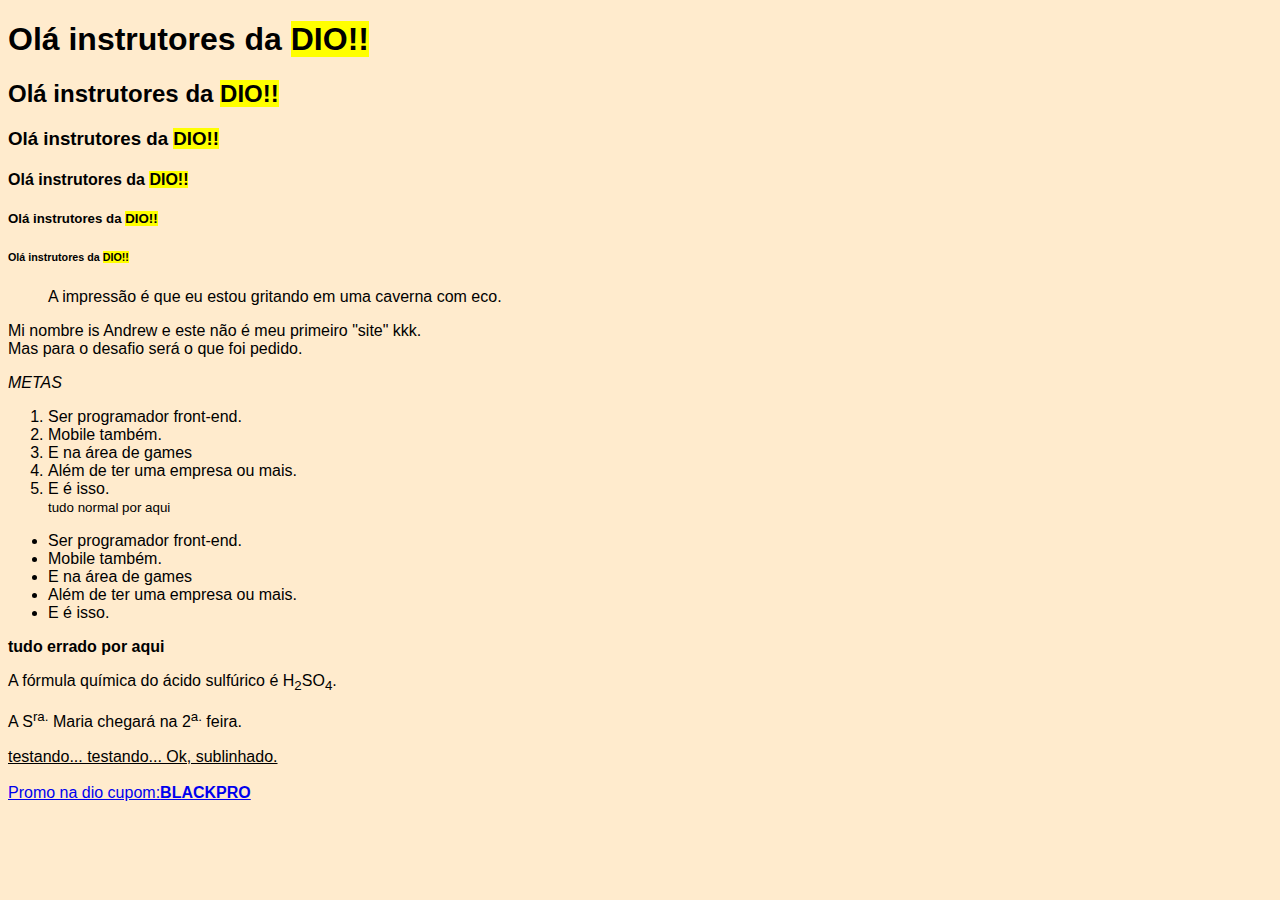
<file: Curso HTML - DIO/Desafio-com-estruturas-b-sicas-em-html-DIO/desafio1.html>
<!DOCTYPE html>
<html lang="pt-br">
<head>
    <meta charset="UTF-8">
    <meta http-equiv="X-UA-Compatible" content="IE=edge">
    <meta name="viewport" content="width=device-width, initial-scale=1.0">
    <title>Desafio de criar uma estrutura básica com as tags</title>
    <link rel="stylesheet" href="estilo.css">
</head>
<body>
    <h1>Olá instrutores da <mark>DIO!!</mark></h1>
    <h2>Olá instrutores da <mark>DIO!!</mark></h2>
    <h3>Olá instrutores da <mark>DIO!!</mark></h3>
    <h4>Olá instrutores da <mark>DIO!!</mark></h4>
    <h5>Olá instrutores da <mark>DIO!!</mark></h5>
    <h6>Olá instrutores da <mark>DIO!!</mark></h6>
    <blockquote>A impressão é que eu estou gritando em uma caverna com eco.</blockquote>
    <p>Mi nombre is Andrew e este não é meu primeiro "site" kkk. <br> Mas para o desafio será o que foi pedido.</p>

    <p><i>METAS</i></p>

    <ol>
        <li>Ser programador front-end.</li>
        <li>Mobile também.</li>
        <li>E na área de games</li>
        <li>Além de ter uma empresa ou mais.</li>
        <li>E é isso.</li>
        <small>tudo normal por aqui</small>
    </ol>
    <ul>
        <li>Ser programador front-end.</li>
        <li>Mobile também.</li>
        <li>E na área de games</li>
        <li>Além de ter uma empresa ou mais.</li>
        <li>E é isso.</li>
    </ul>
    <p><strong>tudo errado por aqui </strong></p>
    <p>A fórmula química do ácido sulfúrico é H<sub>2</sub>SO<sub>4</sub>.</p>
    <p>A S<sup>ra.</sup> Maria chegará na 2<sup>a.</sup> feira.</p>

    <u>testando... testando... Ok, sublinhado.</u>
    <br>
    <br>
    <a href="https://www.dio.me/" target="_blank" title="PROMO">Promo na dio cupom:<strong>BLACKPRO</strong></a>

    <a
</body>
</html>
</file>
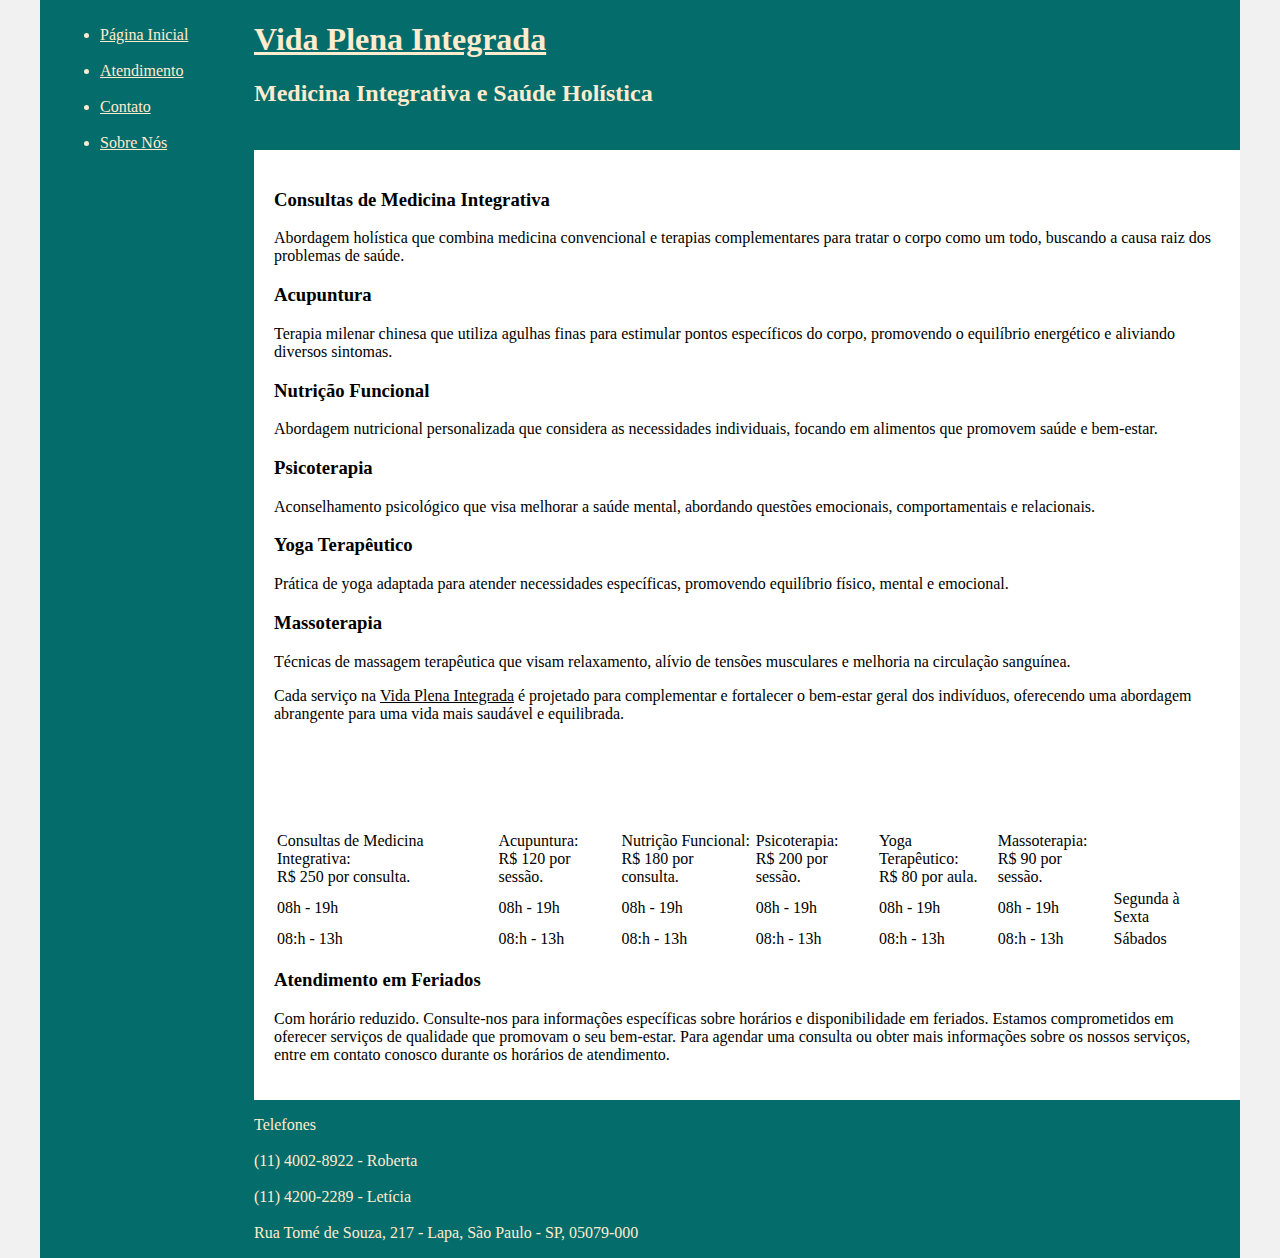
<file: Curso HTML - DIO/Saúde Integral - Projeto DIO/Atendimento/atendimento.html>
<!DOCTYPE html>
<html lang="en">
<head>
    <meta charset="UTF-8">
    <meta http-equiv="X-UA-Compatible" content="IE=edge">
    <meta name="viewport" content="width=device-width, initial-scale=1.0">
    <title>Template - Utilizar como modelo</title>
    <link rel="stylesheet" href="base.css">
</head>
<body>
    <div class="wrapper">
        <div class="menu">
            <!-- Aqui vai o seu menu -->
            <ul>
                <li><a href="/Saúde Integral - Projeto DIO/Página Principal/página principal.html">Página Inicial</a></li> <br>
                <li><a href="/Saúde Integral - Projeto DIO/Atendimento/atendimento.html">Atendimento</a></li> <br>
                <li><a href="/Saúde Integral - Projeto DIO/Contato/contato.html">Contato</a></li> <br>
                <li><a href="/Saúde Integral - Projeto DIO/Sobre a Clínica/sobre.html">Sobre Nós</a></li>
            </ul>
        </div>

        <div class="main">
            <div class="header">
                <h1><u>Vida Plena Integrada</u></h1>
                <H2>Medicina Integrativa e Saúde Holística</H2>
                <!-- Aqui vai o seu header -->
            </div>
    
            <div class="content">
                <h3>Consultas de Medicina Integrativa</h3>
                <p>Abordagem holística que combina medicina convencional e terapias complementares para tratar o corpo como um todo, buscando a causa raiz dos problemas de saúde.</p>

                <h3>Acupuntura</h3>
                <p>Terapia milenar chinesa que utiliza agulhas finas para estimular pontos específicos do corpo, promovendo o equilíbrio energético e aliviando diversos sintomas.
                </p>

                <h3>Nutrição Funcional</h3>
                <p>Abordagem nutricional personalizada que considera as necessidades individuais, focando em alimentos que promovem saúde e bem-estar.
                </p>

                <h3>Psicoterapia</h3>
                <p>Aconselhamento psicológico que visa melhorar a saúde mental, abordando questões emocionais, comportamentais e relacionais.</p>

                <h3>Yoga Terapêutico</h3>
                <p>Prática de yoga adaptada para atender necessidades específicas, promovendo equilíbrio físico, mental e emocional.
                </p>

                <h3>Massoterapia</h3>
                <p>Técnicas de massagem terapêutica que visam relaxamento, alívio de tensões musculares e melhoria na circulação sanguínea.
                </p>

                <p>Cada serviço na <u>Vida Plena Integrada</u> é projetado para complementar e fortalecer o bem-estar geral dos indivíduos, oferecendo uma abordagem abrangente para uma vida mais saudável e equilibrada.</p>

                <table>
                    <tr>
                        <td>Consultas de Medicina Integrativa: <br> R$ 250 por consulta.</td>
                        <br>
                        <td>Acupuntura: <br> R$ 120 por sessão.</td>
                        <br>
                        <td>Nutrição Funcional: <br> R$ 180 por consulta.</td>
                        <br>
                        <td>Psicoterapia: <br> R$ 200 por sessão.</td>
                        <br>
                        <td>Yoga Terapêutico: <br> R$ 80 por aula.</td>
                        <br>
                        <td>Massoterapia: <br> R$ 90 por sessão.</td>
                    </tr>
                    <tr>
                        <td>08h - 19h</td>
                        <td>08h - 19h</td>
                        <td>08h - 19h</td>
                        <td>08h - 19h</td>
                        <td>08h - 19h</td>
                        <td>08h - 19h</td>
                        <td>Segunda à Sexta</td>
                    </tr>
                    <tr>
                        <td>08:h - 13h</td>
                        <td>08:h - 13h</td>
                        <td>08:h - 13h</td>
                        <td>08:h - 13h</td>
                        <td>08:h - 13h</td>
                        <td>08:h - 13h</td>
                        <td>Sábados</td>
                    </tr>
                </table>
                <h3> Atendimento em Feriados</h3>
                <p>Com horário reduzido.
                    Consulte-nos para informações específicas sobre horários e disponibilidade em feriados.
                    Estamos comprometidos em oferecer serviços de qualidade que promovam o seu bem-estar. Para agendar uma consulta ou obter mais informações sobre os nossos serviços, entre em contato conosco durante os horários de atendimento.</p>
                <!-- Aqui vai o seu conteúdo -->
            </div>
    
            <div class="footer">
                <p>Telefones
                    <br> <br>
                    (11) 4002-8922 - Roberta
                    <br> <br>
                    (11) 4200-2289 - Letícia
                    <br> <br>
                    Rua Tomé de Souza, 217 - Lapa, São Paulo - SP, 05079-000</p>
                <!-- Aqui vai o seu rodapé -->
            </div>
        </div>
    </div>
</body>
</html>
</file>
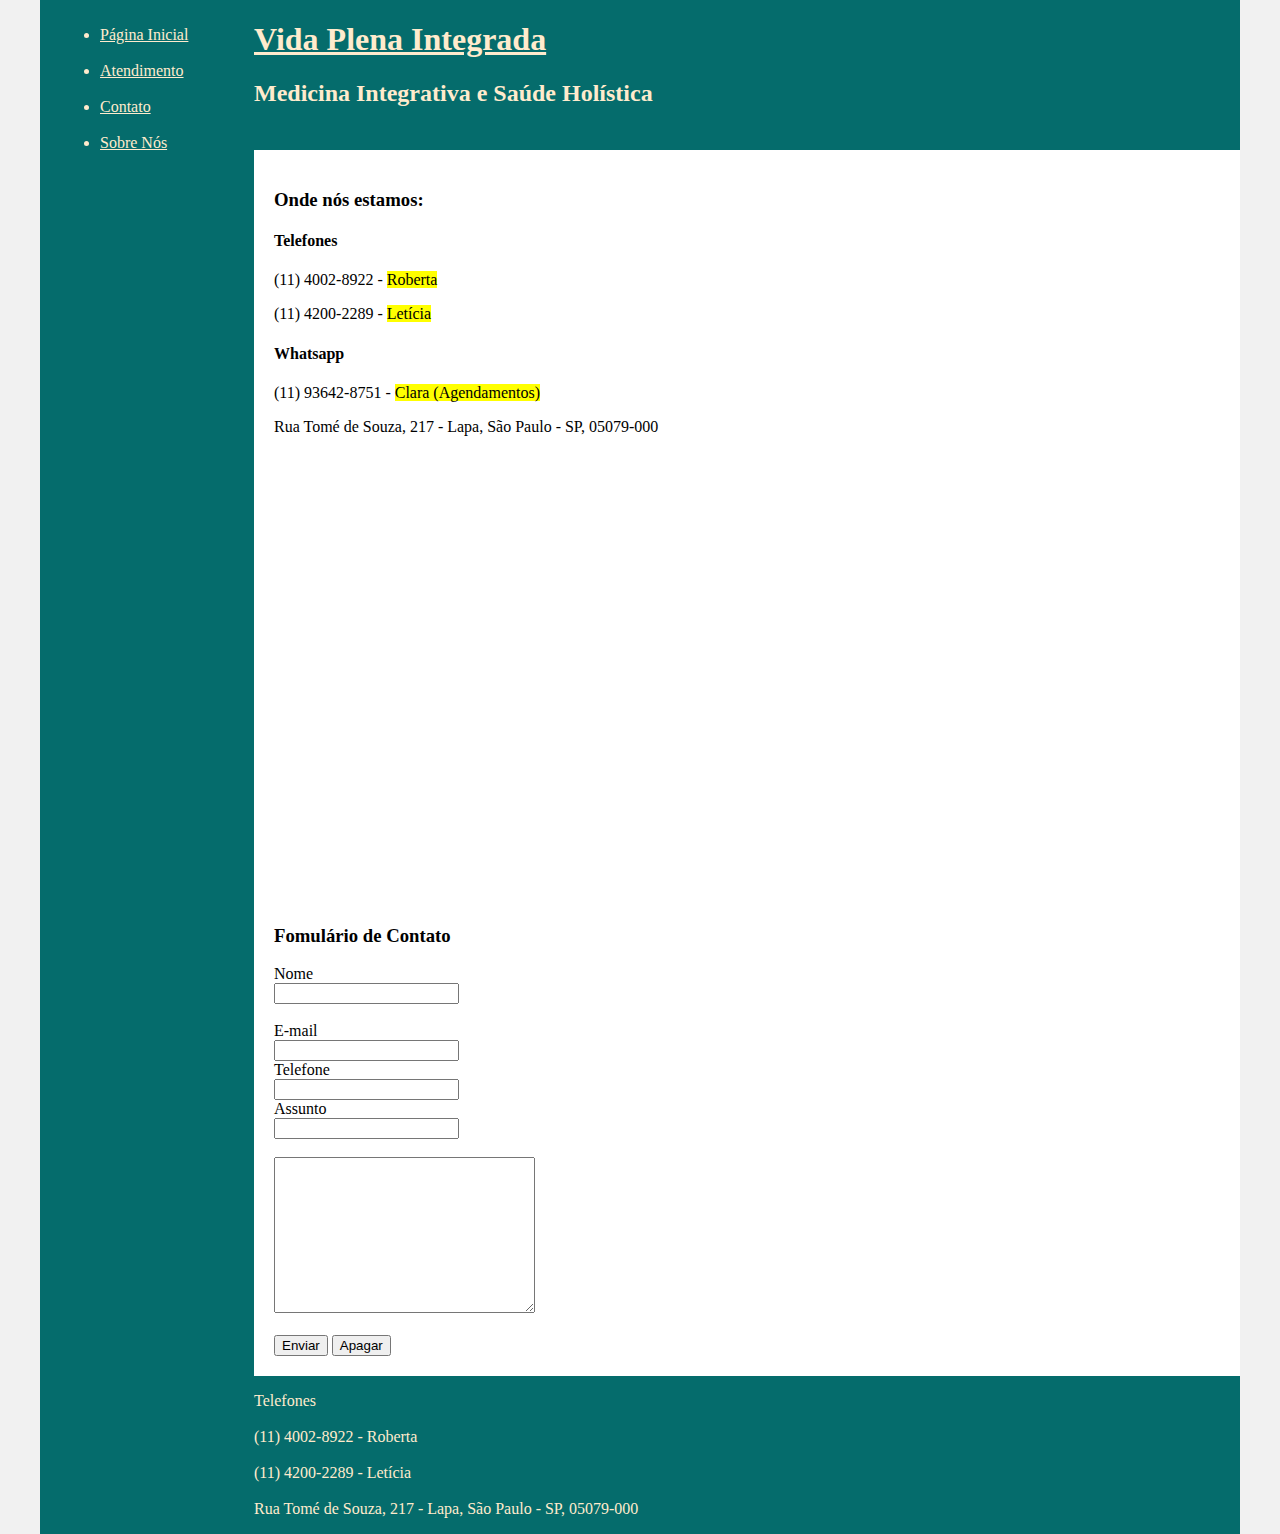
<file: Curso HTML - DIO/Saúde Integral - Projeto DIO/Contato/contato.html>
<!DOCTYPE html>
<html lang="en">
<head>
    <meta charset="UTF-8">
    <meta http-equiv="X-UA-Compatible" content="IE=edge">
    <meta name="viewport" content="width=device-width, initial-scale=1.0">
    <title>Template - Utilizar como modelo</title>
    <link rel="stylesheet" href="base.css">
</head>
<body>
    <div class="wrapper">
        <div class="menu">
            <!-- Aqui vai o seu menu -->
            <ul>
                <li><a href="/Saúde Integral - Projeto DIO/Página Principal/página principal.html">Página Inicial</a></li> <br>
                <li><a href="/Saúde Integral - Projeto DIO/Atendimento/atendimento.html">Atendimento</a></li> <br>
                <li><a href="/Saúde Integral - Projeto DIO/Contato/contato.html">Contato</a></li> <br>
                <li><a href="/Saúde Integral - Projeto DIO/Sobre a Clínica/sobre.html">Sobre Nós</a></li>
            </ul>
        </div>

        <div class="main">
            <div class="header">
                <h1><u>Vida Plena Integrada</u></h1>
                <H2>Medicina Integrativa e Saúde Holística</H2>
                <!-- Aqui vai o seu header -->
            </div>
    
            <div class="content">
                <h3>Onde nós estamos:</h3>
                <h4>Telefones</h4>
                    <p>(11) 4002-8922 - <mark>Roberta</mark></p>
                    <p>(11) 4200-2289 - <mark>Letícia</mark></p>
                <h4>Whatsapp</h4>
                <p>(11) 93642-8751 - <mark>Clara (Agendamentos)</mark></p>

                    <p>Rua Tomé de Souza, 217 - Lapa, São Paulo - SP, 05079-000</p>

                <iframe src="https://www.google.com/maps/embed?pb=!1m18!1m12!1m3!1d228.63643016437308!2d-46.70861376669133!3d-23.52592381273902!2m3!1f0!2f0!3f0!3m2!1i1024!2i768!4f13.1!3m3!1m2!1s0x94cef9873af167ad%3A0x72f0ad0413ad916a!2sCl%C3%ADnica%20Gastro%20Lapa!5e0!3m2!1spt-BR!2sbr!4v1701275260604!5m2!1spt-BR!2sbr" width="600" height="450" style="border:0;" allowfullscreen="" loading="lazy" referrerpolicy="no-referrer-when-downgrade"></iframe> 

                <h3>Fomulário de Contato</h3>
                <form action="">
                    Nome <br>
                    <input type="text"> <br>
                    <br> E-mail <br>
                    <input type="email" name="" id=""> <br>
                    Telefone <br>
                    <input type="tel" name="" id=""> <br>
                    Assunto <br>
                    <input type="text" name="" id=""> <br>
                    <br>
                    <textarea name="" id="" cols="30" rows="10"></textarea> <br> <br>
                    <input type="submit" value="Enviar"> <input type="reset" value="Apagar">
                </form>
                <!-- Aqui vai o seu conteúdo -->
            </div>
    
            <div class="footer">
                <p>Telefones
                    <br> <br>
                    (11) 4002-8922 - Roberta
                    <br> <br>
                    (11) 4200-2289 - Letícia
                    <br> <br>
                    Rua Tomé de Souza, 217 - Lapa, São Paulo - SP, 05079-000</p>
                <!-- Aqui vai o seu rodapé -->
            </div>
        </div>
    </div>
</body>
</html>
</file>
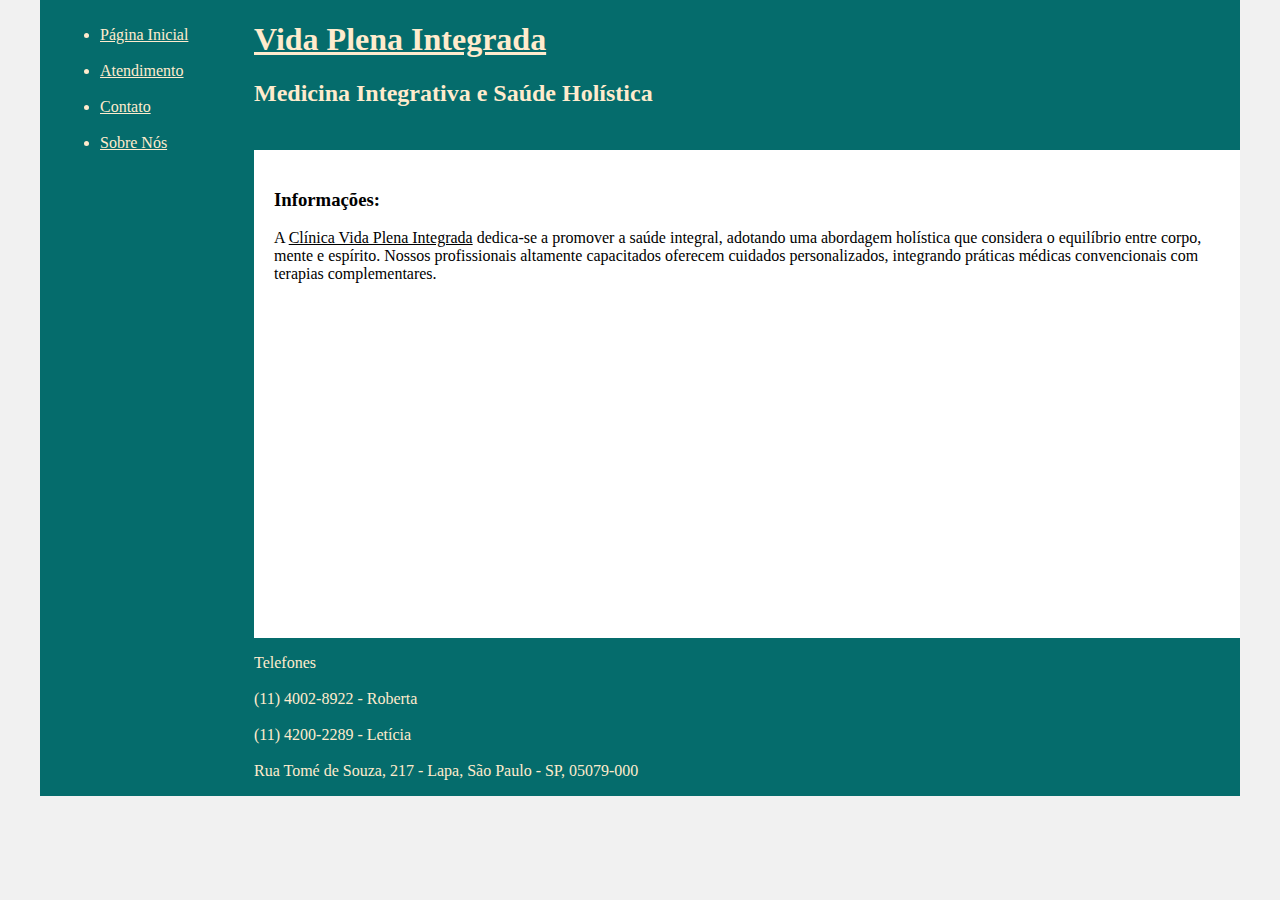
<file: Curso HTML - DIO/Saúde Integral - Projeto DIO/Página Principal/página principal.html>
<!DOCTYPE html>
<html lang="en">
<head>
    <meta charset="UTF-8">
    <meta http-equiv="X-UA-Compatible" content="IE=edge">
    <meta name="viewport" content="width=device-width, initial-scale=1.0">
    <title>Bem-vindo</title>
    <link rel="stylesheet" href="base.css">
</head>
<body>
    <div class="wrapper">
        <div class="menu">
            <!-- Aqui vai o seu menu -->
            <ul>
                <li><a href="/Saúde Integral - Projeto DIO/Página Principal/página principal.html">Página Inicial</a></li> <br>
                <li><a href="/Saúde Integral - Projeto DIO/Atendimento/atendimento.html">Atendimento</a></li> <br>
                <li><a href="/Saúde Integral - Projeto DIO/Contato/contato.html">Contato</a></li> <br>
                <li><a href="/Saúde Integral - Projeto DIO/Sobre a Clínica/sobre.html">Sobre Nós</a></li>
            </ul>
        </div>

        <div class="main">
            <div class="header">
                <h1><u>Vida Plena Integrada</u></h1>
                <H2>Medicina Integrativa e Saúde Holística</H2>
                <!-- Aqui vai o seu header -->
            </div>
    
            <div class="content">
                <h3>Informações:</h3>
                <p>A <u>Clínica Vida Plena Integrada</u> dedica-se a promover a saúde integral, adotando uma abordagem holística que considera o equilíbrio entre corpo, mente e espírito. Nossos profissionais altamente capacitados oferecem cuidados personalizados, integrando práticas médicas convencionais com terapias complementares.</p>

                <iframe width="560" height="315" src="https://www.youtube.com/embed/5R3eZqy-_gc?si=G4Xqe0fqt4GAQWxC&amp;controls=0" title="YouTube video player" frameborder="0" allow="accelerometer; autoplay; clipboard-write; encrypted-media; gyroscope; picture-in-picture; web-share" allowfullscreen alt="Vídeo Relaxante da nossa natureza."></iframe>
                <!-- Aqui vai o seu conteúdo -->
            </div>
    
            <div class="footer">
                <p>Telefones
                    <br> <br>
                    (11) 4002-8922 - Roberta
                    <br> <br>
                    (11) 4200-2289 - Letícia
                    <br> <br>
                    Rua Tomé de Souza, 217 - Lapa, São Paulo - SP, 05079-000</p>
                <!-- Aqui vai o seu rodapé -->
            </div>
        </div>
    </div>
</body>
</html>
</file>
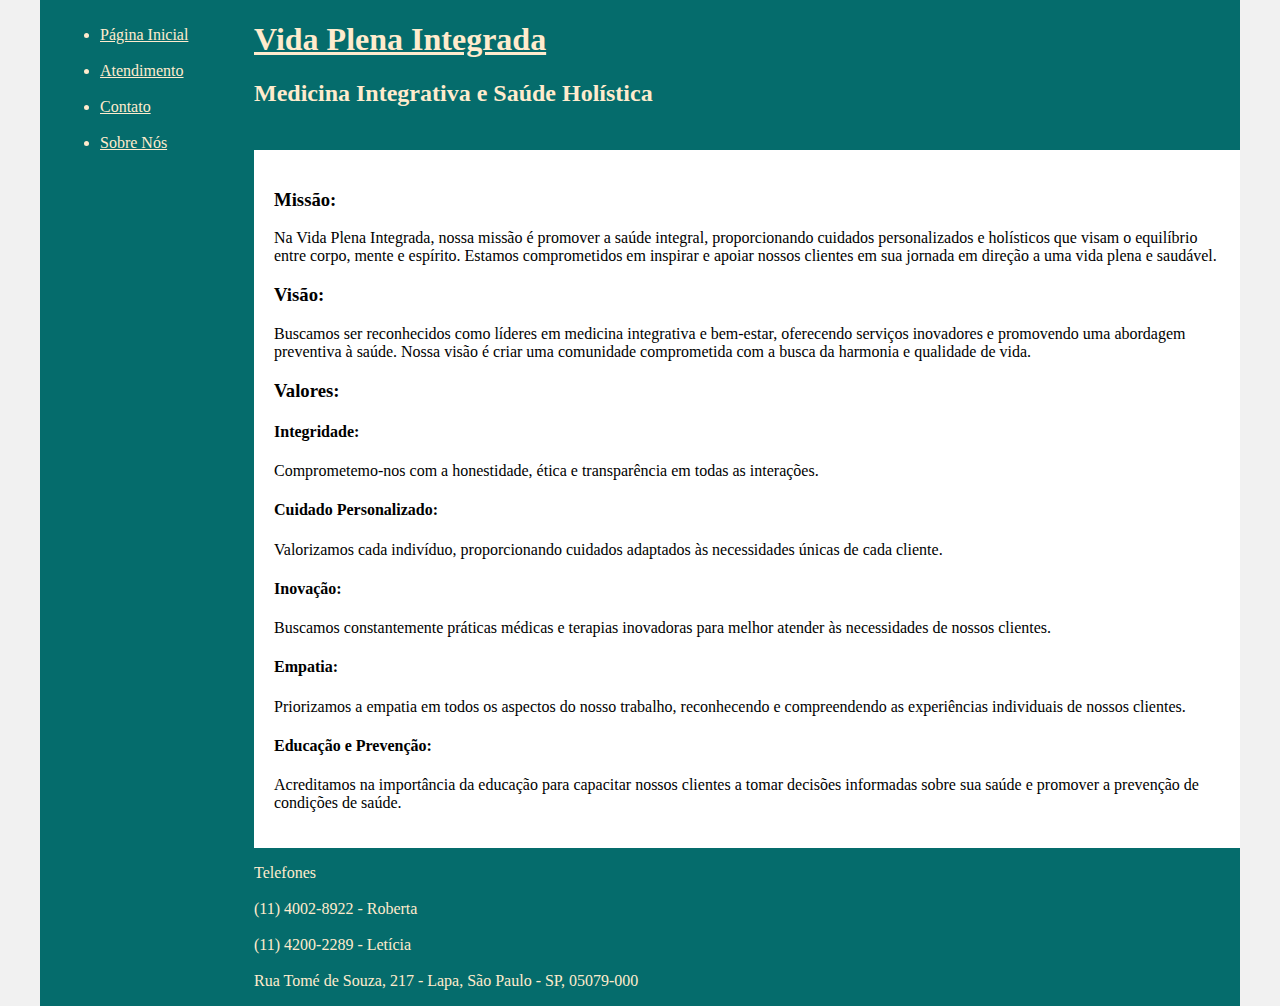
<file: Curso HTML - DIO/Saúde Integral - Projeto DIO/Sobre a Clínica/sobre.html>
<!DOCTYPE html>
<html lang="en">
<head>
    <meta charset="UTF-8">
    <meta http-equiv="X-UA-Compatible" content="IE=edge">
    <meta name="viewport" content="width=device-width, initial-scale=1.0">
    <title>Template - Utilizar como modelo</title>
    <link rel="stylesheet" href="base.css">
</head>
<body>
    <div class="wrapper">
        <div class="menu">
            <!-- Aqui vai o seu menu -->
            <ul>
                <li><a href="/Saúde Integral - Projeto DIO/Página Principal/página principal.html">Página Inicial</a></li> <br>
                <li><a href="/Saúde Integral - Projeto DIO/Atendimento/atendimento.html">Atendimento</a></li> <br>
                <li><a href="/Saúde Integral - Projeto DIO/Contato/contato.html">Contato</a></li> <br>
                <li><a href="/Saúde Integral - Projeto DIO/Sobre a Clínica/sobre.html">Sobre Nós</a></li>
            </ul>
        </div>

        <div class="main">
            <div class="header">
                <h1><u>Vida Plena Integrada</u></h1>
                <H2>Medicina Integrativa e Saúde Holística</H2>
                <!-- Aqui vai o seu header -->
            </div>
    
            <div class="content">
                <h3>Missão:</h3>
                    <p> Na Vida Plena Integrada, nossa missão é promover a saúde integral, proporcionando cuidados personalizados e holísticos que visam o equilíbrio entre corpo, mente e espírito. Estamos comprometidos em inspirar e apoiar nossos clientes em sua jornada em direção a uma vida plena e saudável.</p>
                    
                <h3>Visão:</h3>
                    <p> Buscamos ser reconhecidos como líderes em medicina integrativa e bem-estar, oferecendo serviços inovadores e promovendo uma abordagem preventiva à saúde. Nossa visão é criar uma comunidade comprometida com a busca da harmonia e qualidade de vida.</p>
                
                <h3>Valores:</h3> 
                <h4>Integridade:</h4>

                    <p>Comprometemo-nos com a honestidade, ética e transparência em todas as interações.</p>
                    
                <h4>Cuidado Personalizado:</h4> 
                    <p>Valorizamos cada indivíduo, proporcionando cuidados adaptados às necessidades únicas de cada cliente.</p>
                    
                    <h4>Inovação:</h4> 
                    <p>Buscamos constantemente práticas médicas e terapias inovadoras para melhor atender às necessidades de nossos clientes.</p>
                    
                    <h4>Empatia:</h4> 
                    <p>Priorizamos a empatia em todos os aspectos do nosso trabalho, reconhecendo e compreendendo as experiências individuais de nossos clientes.</p>
                    
                    <h4>Educação e Prevenção: </h4>
                    <p>Acreditamos na importância da educação para capacitar nossos clientes a tomar decisões informadas sobre sua saúde e promover a prevenção de condições de saúde.</p>
                <!-- Aqui vai o seu conteúdo -->
            </div>
    
            <div class="footer">
                <p>Telefones
                    <br> <br>
                    (11) 4002-8922 - Roberta
                    <br> <br>
                    (11) 4200-2289 - Letícia
                    <br> <br>
                    Rua Tomé de Souza, 217 - Lapa, São Paulo - SP, 05079-000</p>
                <!-- Aqui vai o seu rodapé -->
            </div>
        </div>
    </div>
</body>
</html>
</file>
<file: Curso HTML - DIO/Desafio-com-estruturas-b-sicas-em-html-DIO/estilo.css>
body {
    background-color: blanchedalmond;
    font-family: 'Lucida Sans', 'Lucida Sans Regular', 'Lucida Grande', 'Lucida Sans Unicode', Geneva, Verdana, sans-serif;
}
</file>
<file: Curso HTML - DIO/Saúde Integral - Projeto DIO/Atendimento/base.css>
html, body {
    margin: 0;
}
body {
    background-color: #f1f1f1;
    display: flex;
    justify-content: center;
}

.wrapper {
    width: 1200px;
    display: flex;
    margin: 0 auto;
    background-color: rgb(210, 241, 231);
}
.main {
    display: flex;
    flex-flow: column;
    width: 85%;
}
.menu {
    width: 15%;
    background-color: rgb(5, 108, 108);
    padding: 10px 20px 0px;
    color:blanchedalmond;
}
a:link {
    color:blanchedalmond
}

.header {
    background-color: rgb(5, 108, 108);
    min-height: 150px;
    color: blanchedalmond;
}
.content {
    background-color: white;
    min-height: 300px;
    padding: 20px;
}
.footer {
    background-color: rgb(5, 108, 108);
    min-height: 150px;
    color: blanchedalmond;
}
</file>
<file: Curso HTML - DIO/Saúde Integral - Projeto DIO/Contato/base.css>
html, body {
    margin: 0;
}
body {
    background-color: #f1f1f1;
    display: flex;
    justify-content: center;
}

.wrapper {
    width: 1200px;
    display: flex;
    margin: 0 auto;
    background-color: rgb(210, 241, 231);
}
.main {
    display: flex;
    flex-flow: column;
    width: 85%;
}
.menu {
    width: 15%;
    background-color: rgb(5, 108, 108);
    padding: 10px 20px 0px;
    color:blanchedalmond;
}
a:link {
    color:blanchedalmond
}

.header {
    background-color: rgb(5, 108, 108);
    min-height: 150px;
    color: blanchedalmond;
}
.content {
    background-color: white;
    min-height: 300px;
    padding: 20px;
}
.footer {
    background-color: rgb(5, 108, 108);
    min-height: 150px;
    color: blanchedalmond;
}
</file>
<file: Curso HTML - DIO/Saúde Integral - Projeto DIO/Página Principal/base.css>
html, body {
    margin: 0;
}
body {
    background-color: #f1f1f1;
    display: flex;
    justify-content: center;
}

.wrapper {
    width: 1200px;
    display: flex;
    margin: 0 auto;
    background-color: rgb(210, 241, 231);
}
.main {
    display: flex;
    flex-flow: column;
    width: 85%;
}
.menu {
    width: 15%;
    background-color: rgb(5, 108, 108);
    padding: 10px 20px 0px;
    color:blanchedalmond;
}
a:link {
    color:blanchedalmond
}

.header {
    background-color: rgb(5, 108, 108);
    min-height: 150px;
    color: blanchedalmond;
}
.content {
    background-color: white;
    min-height: 300px;
    padding: 20px;
}
.footer {
    background-color: rgb(5, 108, 108);
    min-height: 150px;
    color: blanchedalmond;
}
</file>
<file: Curso HTML - DIO/Saúde Integral - Projeto DIO/Sobre a Clínica/base.css>
html, body {
    margin: 0;
}
body {
    background-color: #f1f1f1;
    display: flex;
    justify-content: center;
}

.wrapper {
    width: 1200px;
    display: flex;
    margin: 0 auto;
    background-color: rgb(210, 241, 231);
}
.main {
    display: flex;
    flex-flow: column;
    width: 85%;
}
.menu {
    width: 15%;
    background-color: rgb(5, 108, 108);
    padding: 10px 20px 0px;
    color:blanchedalmond;
}
a:link {
    color:blanchedalmond
}

.header {
    background-color: rgb(5, 108, 108);
    min-height: 150px;
    color: blanchedalmond;
}
.content {
    background-color: white;
    min-height: 300px;
    padding: 20px;
}
.footer {
    background-color: rgb(5, 108, 108);
    min-height: 150px;
    color: blanchedalmond;
}
</file>
